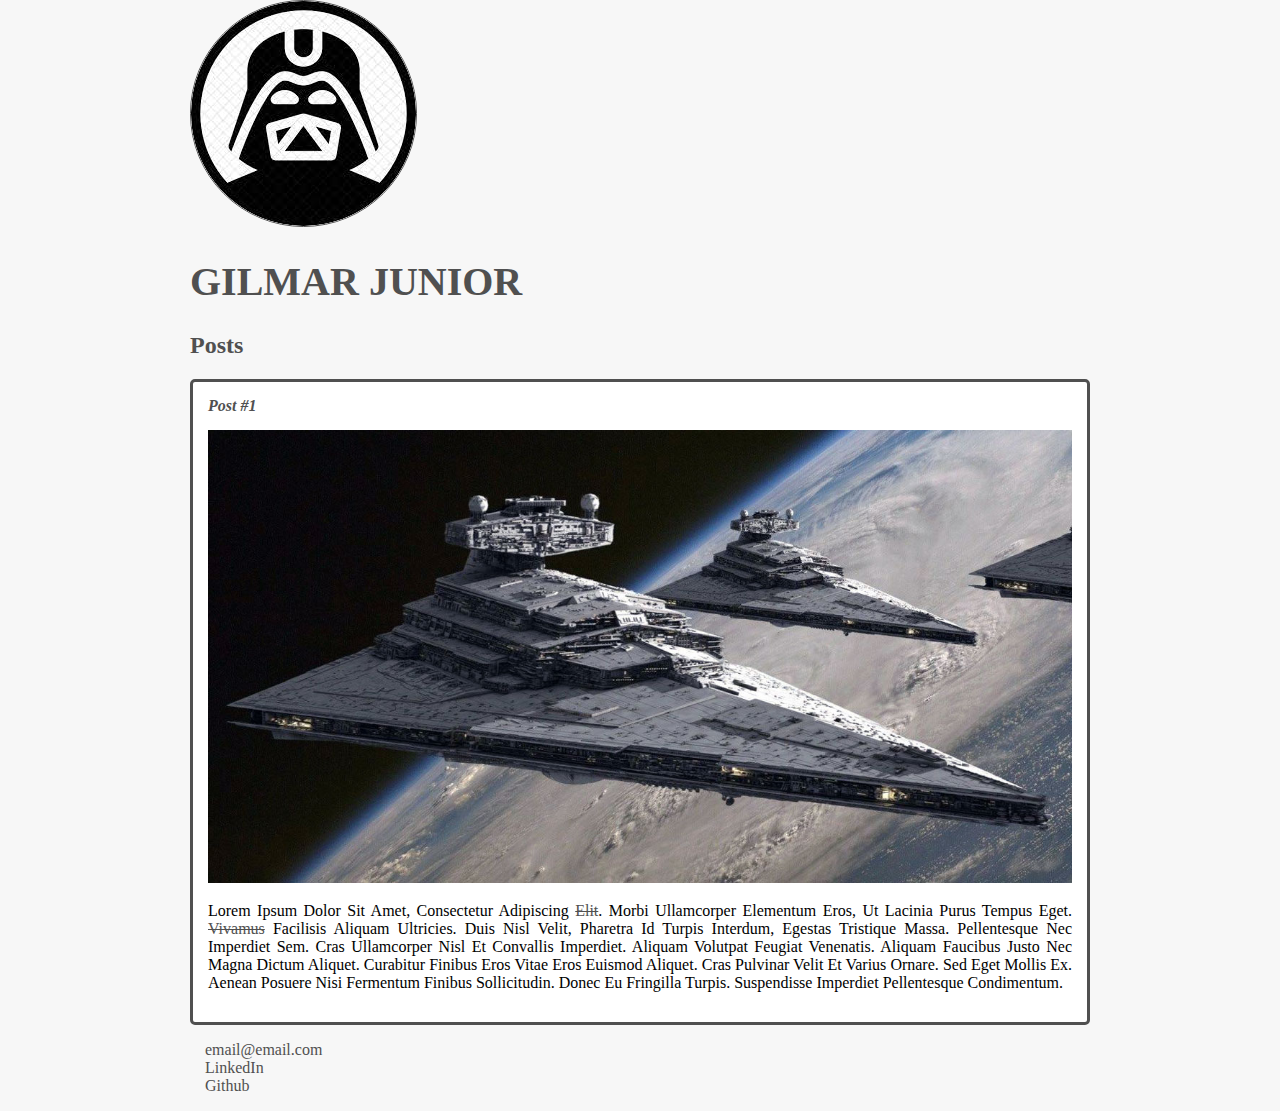
<file: HTML5-CSS3/index.html>
<!DOCTYPE html>
<html>

<head>
    <meta charset="utf-8">
    <title>Hello world</title>
    <link  rel="stylesheet" href="style.css">
</head>

<body>
    <header>
        <img src = "dv.jpeg" alt = "Darth Vader" class="photo">
        <h1 id="title">Gilmar Junior</h1>
    </header>
    <section>
        <header>
            <h2 class="subtitle">Posts</h2>
        </header>
        <article class="post">
            <header>
                <h3 class="post_title">Post #1</h3>
                <img src = "sd.jpg" alt = "Star Destroyer" class="post_image">
            </header>
            <p class="post_content">
                Lorem ipsum dolor sit amet, consectetur adipiscing <a href="https://github.com/GilmarJuni0r/DIO-HTML5-CSS3" target="_blank">elit</a>. Morbi ullamcorper elementum eros, ut lacinia
                purus tempus eget. <a href="mailto:email@email.com">Vivamus</a> facilisis aliquam ultricies. Duis nisl velit, pharetra id turpis interdum,
                egestas tristique massa. Pellentesque nec imperdiet sem. Cras ullamcorper nisl et convallis imperdiet.
                Aliquam volutpat feugiat venenatis. Aliquam faucibus justo nec magna dictum aliquet. Curabitur finibus
                eros vitae eros euismod aliquet. Cras pulvinar velit et varius ornare. Sed eget mollis ex. Aenean
                posuere nisi fermentum finibus sollicitudin. Donec eu fringilla turpis. Suspendisse imperdiet
                pellentesque condimentum.

            </p>
        </article>
    </section>
    <footer>
        <ul class="contact_list">
            <li>
                <a href="mailto:email@email.com">email@email.com</a>
            </li>
            <li>
                <a href="https://www.linkedin.com/" target="_blank">LinkedIn</a>
            </li>
            <li>
                <a href="https://github.com/GilmarJuni0r/DIO-HTML5-CSS3" target="_blank">Github</a>
            </li>
        </ul>
    </footer>
</body>

</html>
</file>
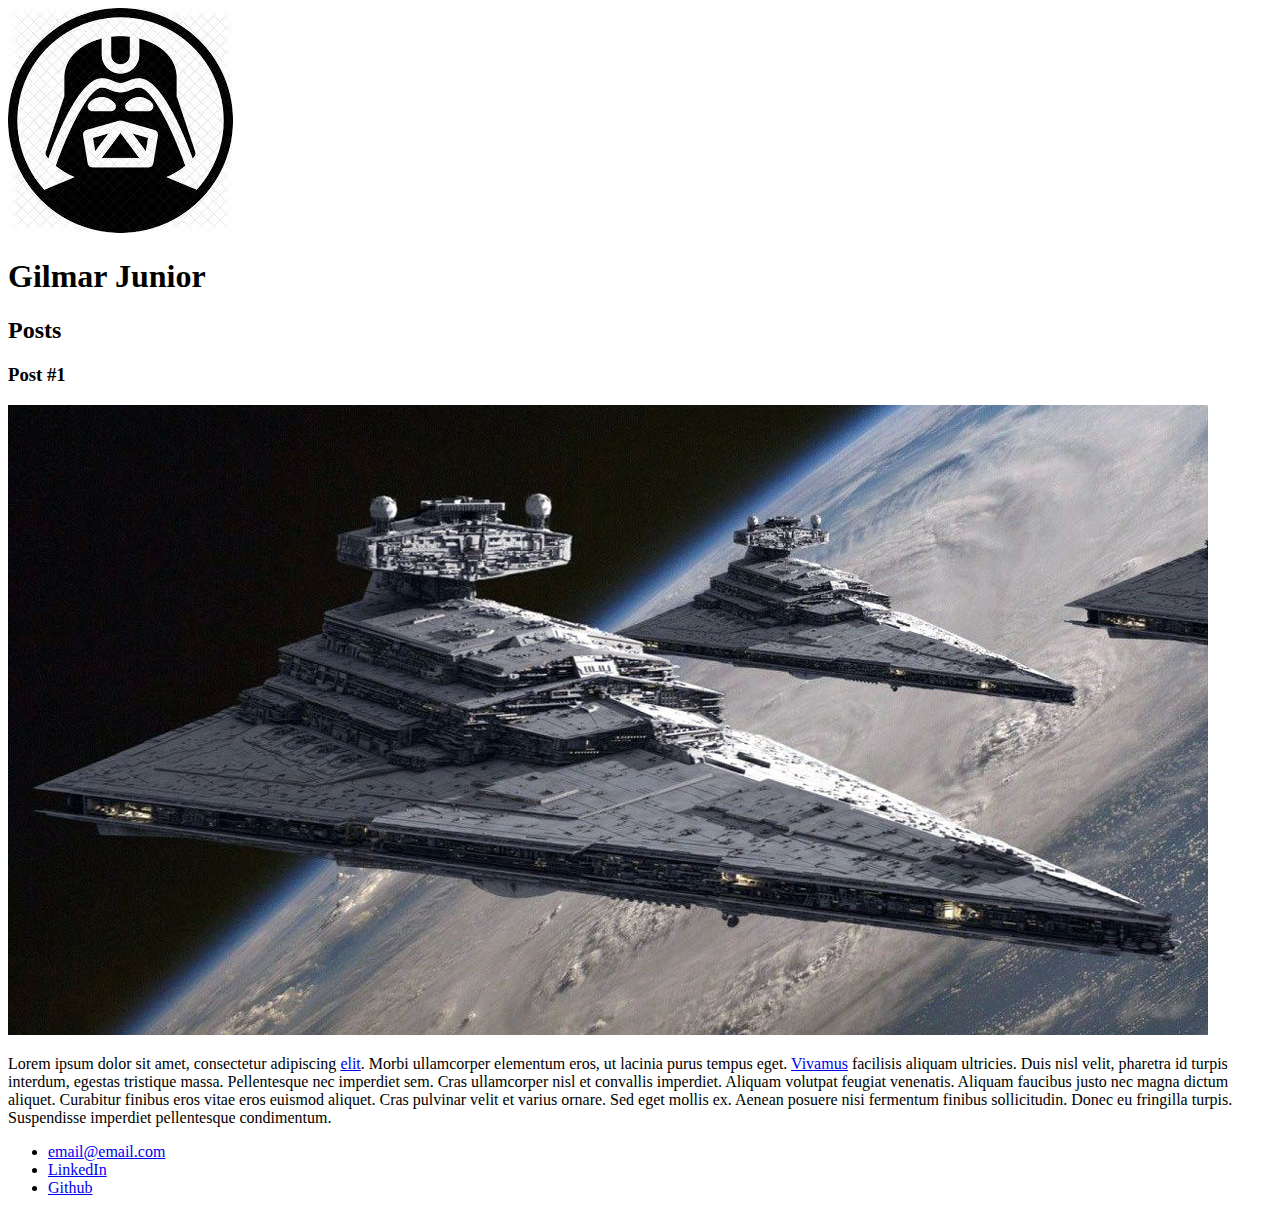
<file: HTML5/index.html>
<!DOCTYPE html>
<html>

<head>
    <meta charset="utf-8">
    <title>Hello world</title>
</head>

<body>
    <header>
        <img src = "dv.jpeg" alt = "Darth Vader">
        <h1>Gilmar Junior</h1>
    </header>
    <section>
        <header>
            <h2>Posts</h2>
        </header>
        <article>
            <header>
                <h3>Post #1</h3>
                <img src = "sd.jpg" alt = "Star Destroyer">
            </header>
            <p>
                Lorem ipsum dolor sit amet, consectetur adipiscing <a href="https://github.com/GilmarJuni0r/DIO-HTML5-CSS3" target="_blank">elit</a>. Morbi ullamcorper elementum eros, ut lacinia
                purus tempus eget. <a href="mailto:email@email.com">Vivamus</a> facilisis aliquam ultricies. Duis nisl velit, pharetra id turpis interdum,
                egestas tristique massa. Pellentesque nec imperdiet sem. Cras ullamcorper nisl et convallis imperdiet.
                Aliquam volutpat feugiat venenatis. Aliquam faucibus justo nec magna dictum aliquet. Curabitur finibus
                eros vitae eros euismod aliquet. Cras pulvinar velit et varius ornare. Sed eget mollis ex. Aenean
                posuere nisi fermentum finibus sollicitudin. Donec eu fringilla turpis. Suspendisse imperdiet
                pellentesque condimentum.

            </p>
        </article>
    </section>
    <footer>
        <ul>
            <li>
                <a href="mailto:email@email.com">email@email.com</a>
            </li>
            <li>
                <a href="https://www.linkedin.com/" target="_blank">LinkedIn</a>
            </li>
            <li>
                <a href="https://github.com/GilmarJuni0r/DIO-HTML5-CSS3" target="_blank">Github</a>
            </li>
        </ul>
    </footer>
</body>

</html>
</file>
<file: HTML5-CSS3/style.css>
body{
    background: #f7f7f7;
    font-family: Verdana;
    max-width: 900px;
    margin: auto;
}

.photo{
    border: 1px solid #505050;
    border-radius: 50%;
    
}

#title, .subtitle, .post_title{
    color: #505050;
}

#title{
    font-size: 40px;
    text-transform: uppercase;
}

a{
    text-decoration: line-through;
    color: #505050;
}

.post_title{
    font-size: 16px;
    font-style: italic;
    margin: 0;
    margin-bottom: 15px;
}

.post{
    background: #fff;
    padding: 15px;
    border: 3px solid #505050;
    margin-bottom: 15px;
    border-radius: 5px;
}

.post_content{
    margin: 0;
    margin-bottom: 15px;
    text-transform: capitalize;
    text-align: justify;
}

.post_image{
    margin-bottom: 15px;
    width: 100%;
}

.contact_list{
    list-style-type: none;
    padding-left: 15px;
}

.contact_list li a{
    text-decoration: none;
}
</file>
